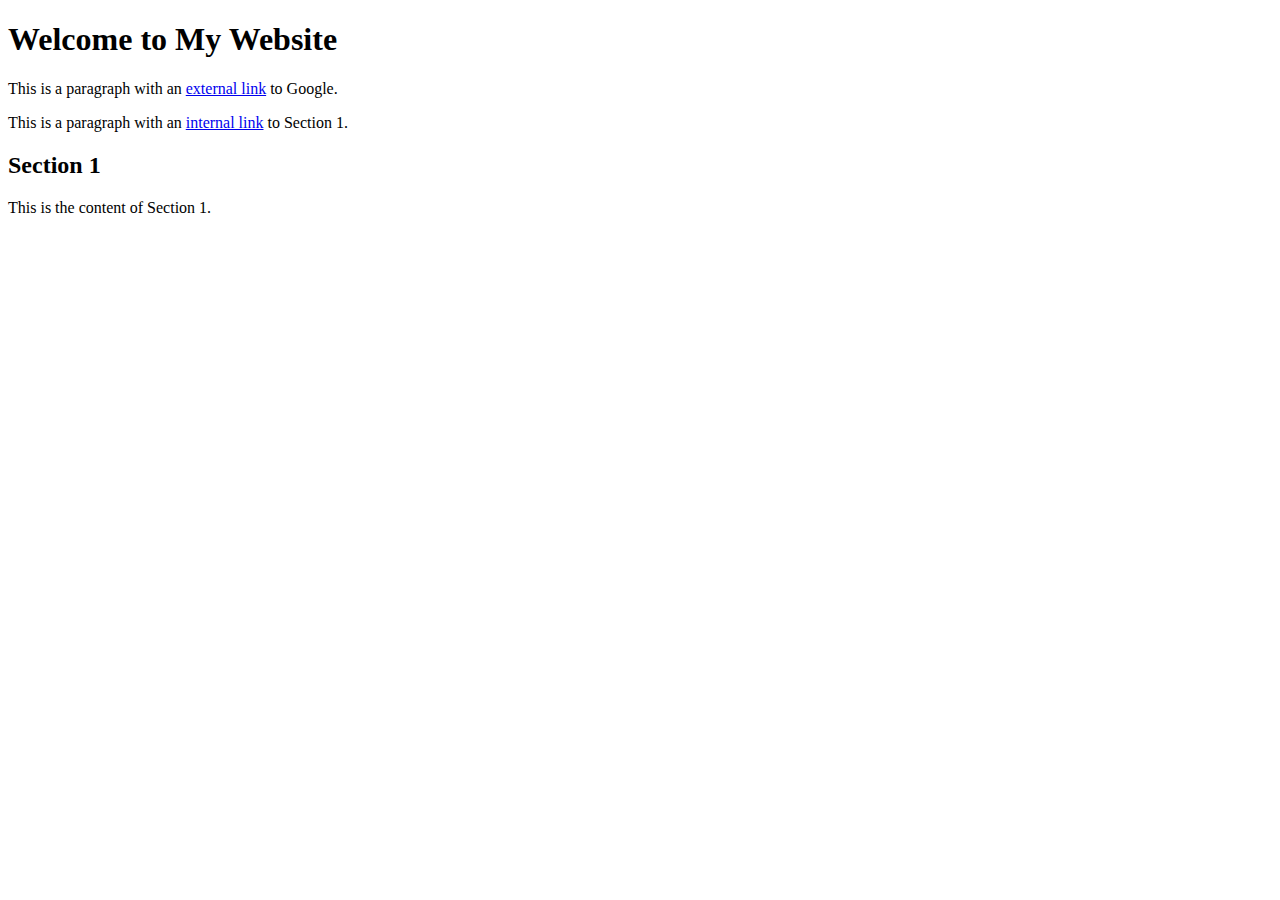
<file: anker.html>
<!DOCTYPE html>
<html lang="en">
<head>
    <meta charset="UTF-8">
    <meta name="viewport" content="width=device-width, initial-scale=1.0">
    <title>Internal Links Example</title>
</head>
<body>

    <h1>Welcome to My Website</h1>

    <p>This is a paragraph with an <a href="https://www.google.com">external link</a> to Google.</p>

    <p>This is a paragraph with an <a href="#section1">internal link</a> to Section 1.</p>

    <h2 id="section1">Section 1</h2>
    <p>This is the content of Section 1.</p>

</body>
</html>
</file>
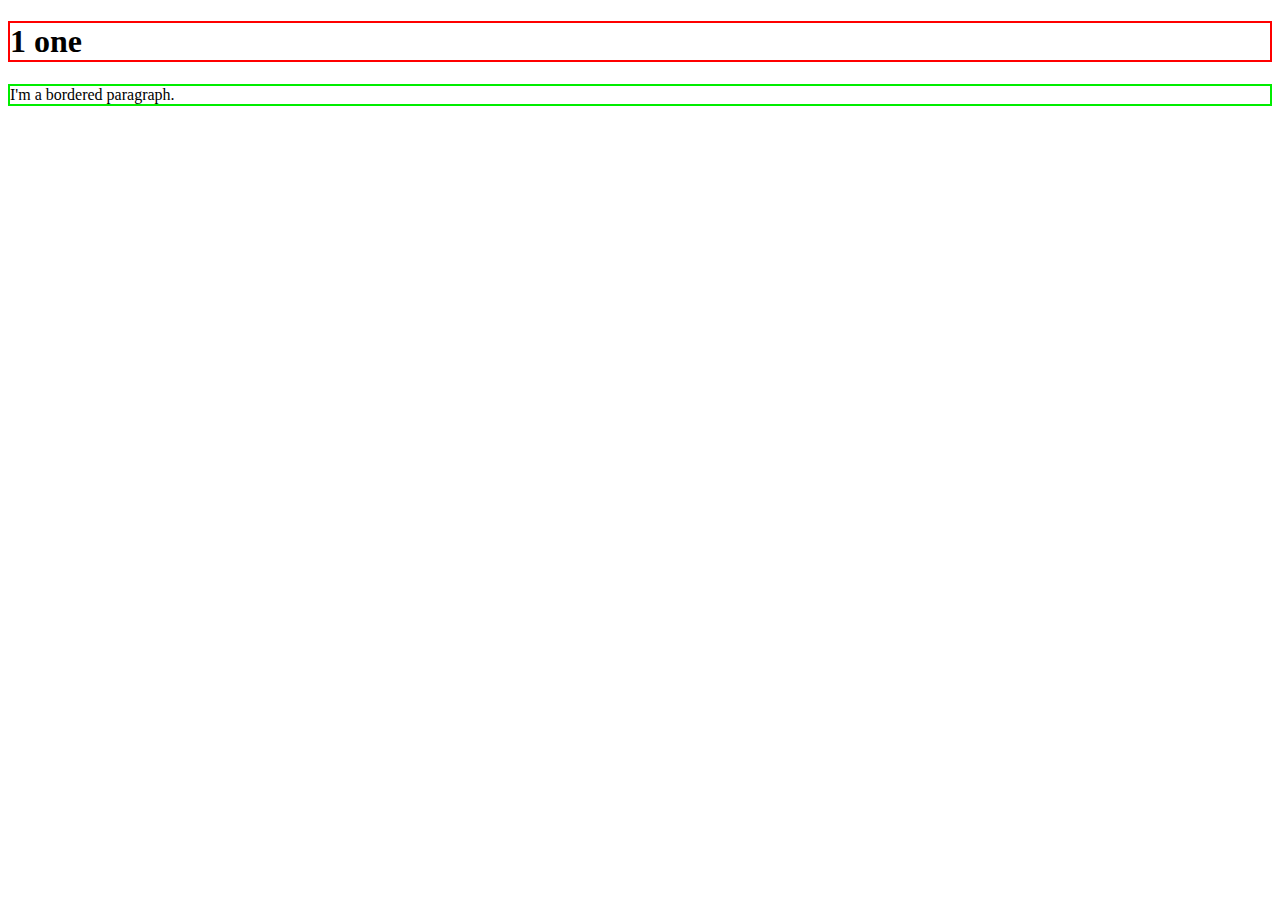
<file: css1.html>
<!DOCTYPE html>
<html lang="en">
<head>
    <meta charset="UTF-8">
    <meta name="viewport" content="width=device-width, initial-scale=1.0">
    <title>Document</title>
    <link rel="stylesheet" href="css1.css">
</head>
<body>
    <h1>1 one</h1>
    <p>I'm a bordered paragraph.</p>
</body>
</html>
</file>
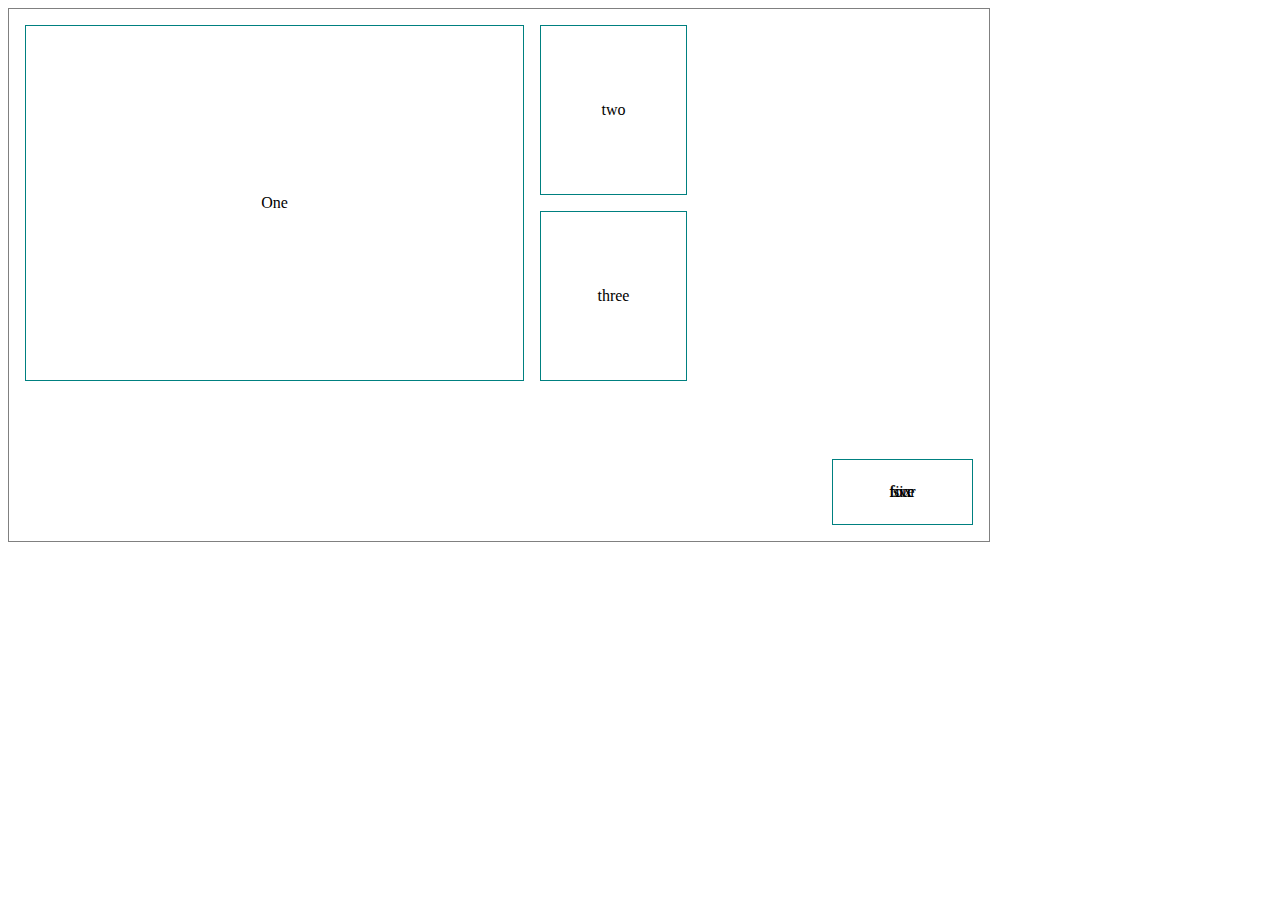
<file: exercisec.html>
<!DOCTYPE html>
<html lang="en">
<head>
    <meta charset="UTF-8">
    <meta name="viewport" content="width=device-width, initial-scale=1.0">
        <title>Document</title>
        <link rel="stylesheet" href="exercisec.css">
        <section class="container">
 
</head>
<body>
    <div class="cell one centerFlex">One</div>
        <div class="cell two centerFlex">two</div>
        <div class="cell three centerFlex">three</div>
        <div class="cell four centerFlex">four</div>
        <div class="cell five centerFlex">five</div>
        <div class="cell six centerFlex">six</div>
        </section>
 
</body>
</html>
</file>
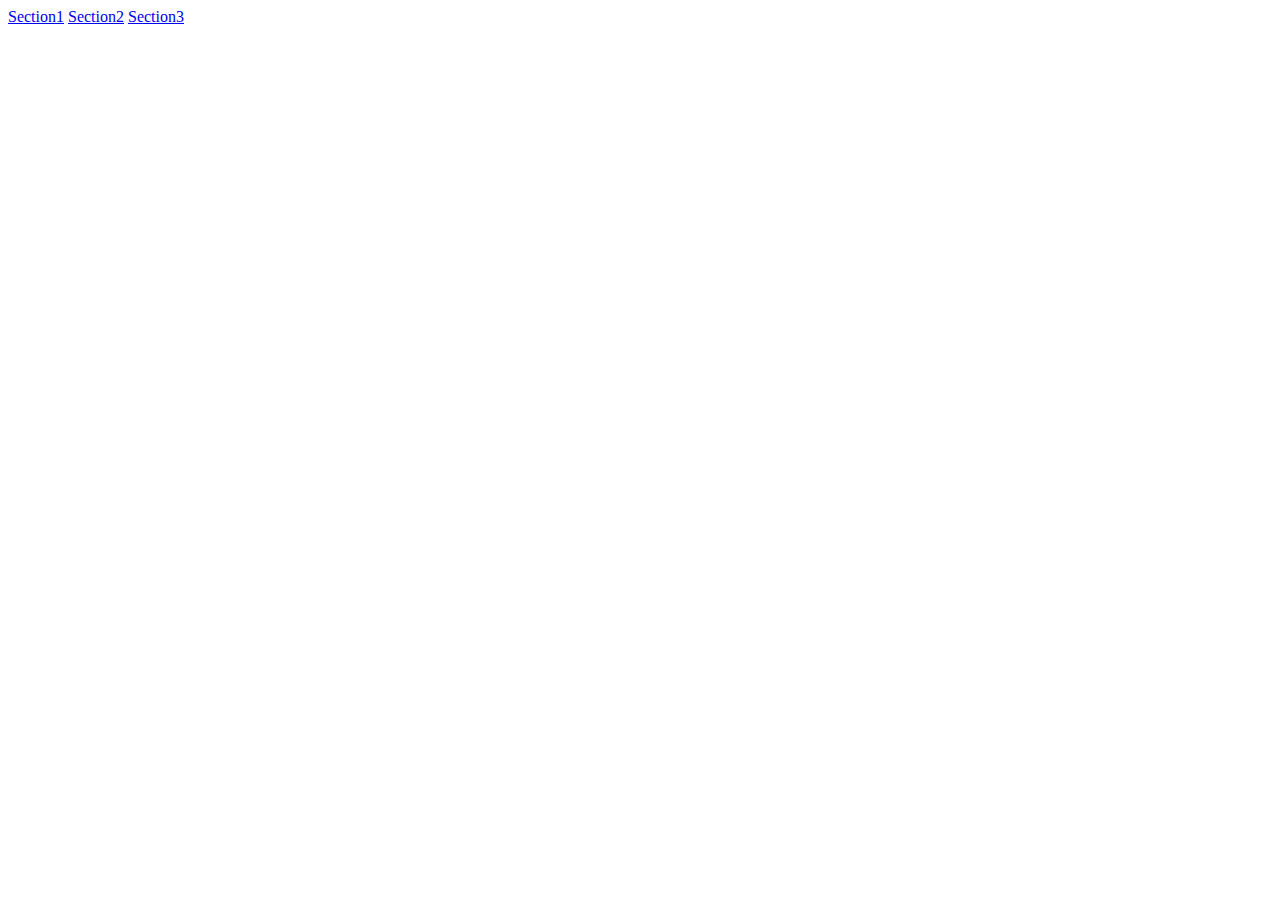
<file: hyperlink exercise.html>
<!DOCTYPE html>
<html lang="en">
<head>
    <meta charset="UTF-8">
    <meta name="viewport" content="width=device-width, initial-scale=1.0">
    <title>HyperLinks</title>
</head>
<body>
    <a href="#section1">Section1</a>
    <a href="#section3">Section2</a>
    <a href="#section2">Section3</a>
</body>
</html>
</file>
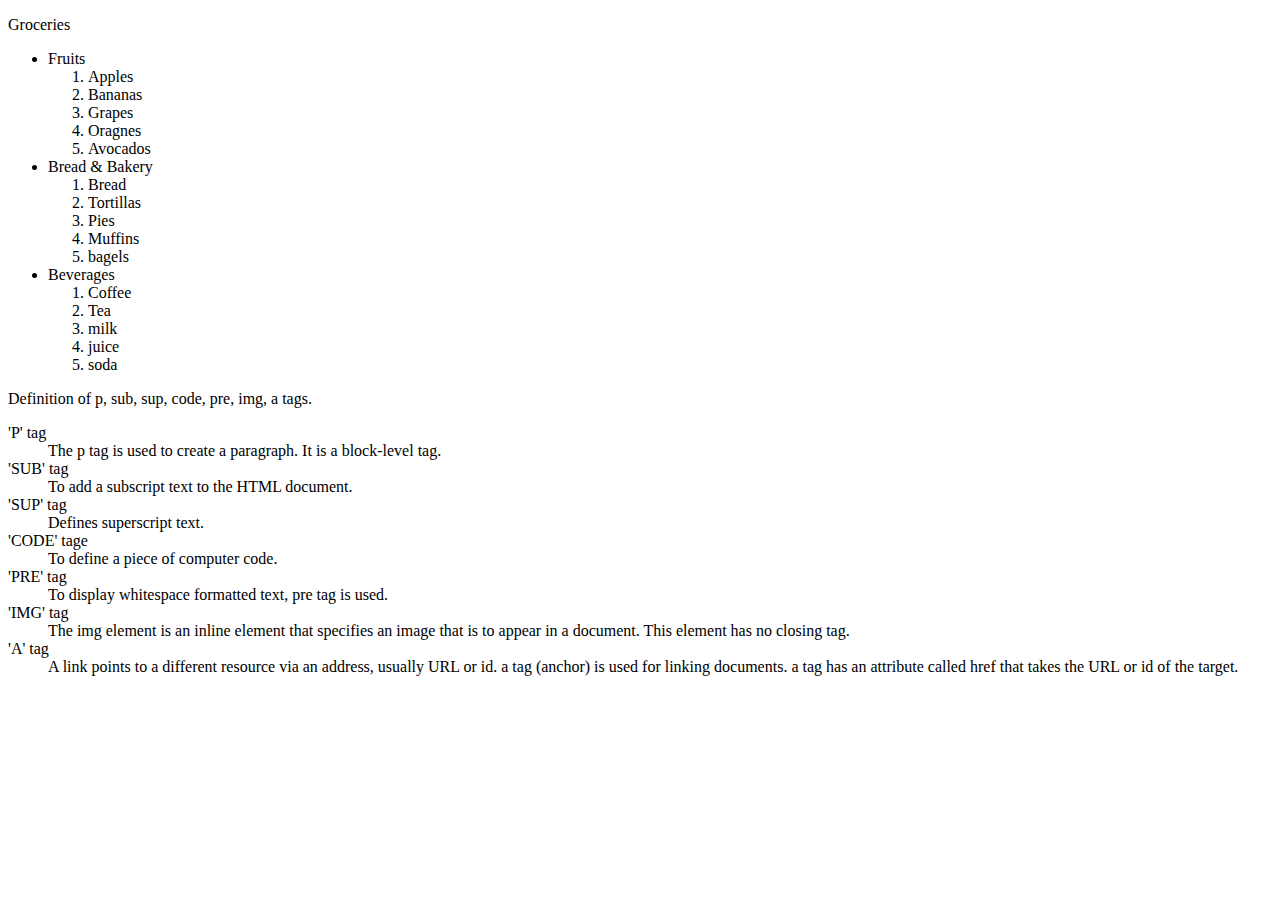
<file: list.html>
<!DOCTYPE html>
<html lang="en">
<head>
    <meta charset="UTF-8">
    <meta name="viewport" content="width=device-width, initial-scale=1.0">
    <title>Lists</title>
</head>
<body>
    <p>Groceries</p>
        <ul>
            <li>Fruits</li>
            <ol>
                <li>Apples</li>
                <li>Bananas</li>
                <li>Grapes</li>
                <li>Oragnes</li>
                <li>Avocados</li>
            </ol>
            <li>Bread & Bakery</li>
            <ol>
                <li>Bread</li>
                <li>Tortillas</li>
                <li>Pies</li>
                <li>Muffins</li>
                <li>bagels</li>
            </ol>
            <li>Beverages</li>
            <ol>
                <li>Coffee</li>
                <li>Tea</li>
                <li>milk</li>
                <li>juice</li>
                <li>soda</li>
            </ol>
        </ul>

    <p>Definition of p, sub, sup, code, pre, img, a tags.</p>
        <dl>
            <dt>'P' tag</dt>
            <dd>The p tag is used to create a paragraph. It is a block-level tag.</dd>
            <dt>'SUB' tag</dt>
            <dd>To add a subscript text to the HTML document. </dd>
            <dt>'SUP' tag</dt>
            <dd>Defines superscript text.</dd> 
            <dt>'CODE' tage</dt>
            <dd>To define a piece of computer code.</dd>
            <dt>'PRE' tag</dt>
            <dd>To display whitespace formatted text, pre tag is used.</dd>
            <dt>'IMG' tag</dt>
            <dd>The img element is an inline element that specifies an image that is to appear in a document. This element has no closing tag.</dd>
            <dt>'A' tag</dt>
            <dd>A link points to a different resource via an address, usually URL or id. a tag (anchor) is used for linking documents. a tag has an attribute called href that takes the URL or id of the target.</dd>   
        </dl>
</body>
</html>
</file>
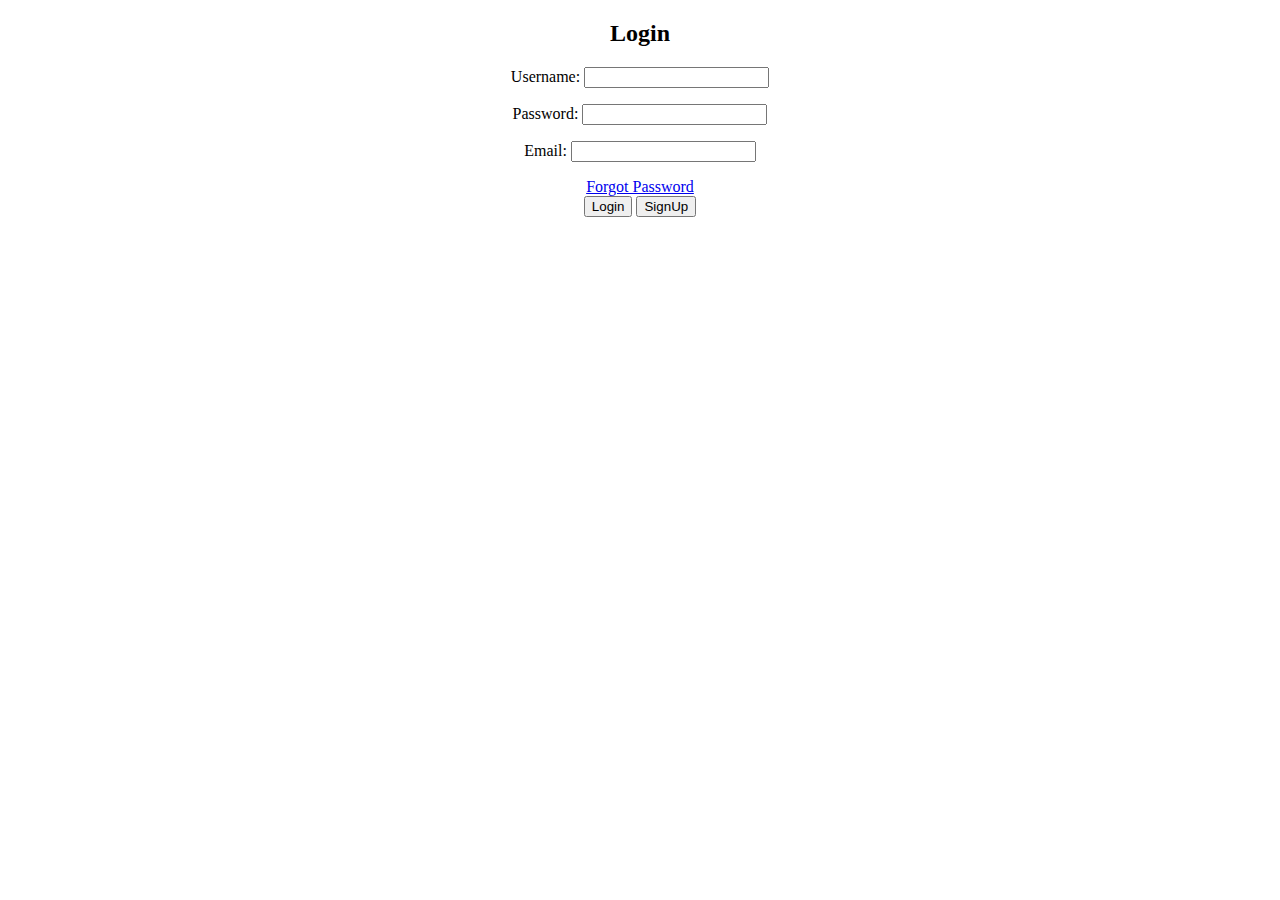
<file: loginpg.html>
<!DOCTYPE html>
<html lang="en">
<head>
    <meta charset="UTF-8">
    <meta name="viewport" content="width=device-width, initial-scale=1.0">
    <title>Login Page</title>
</head>
<body>
    <center>
        <h2>Login</h2>
        <p>Username: <input type="text"></p>
        <p>Password: <input type="password"></p>
        <p>Email: <input type="text"></p>
        <a href="#section1">Forgot Password</a> <br>
        <button class="btn default">Login</button>
        <button class="btn default">SignUp</button>
    </center>

</body>
</html>
</file>
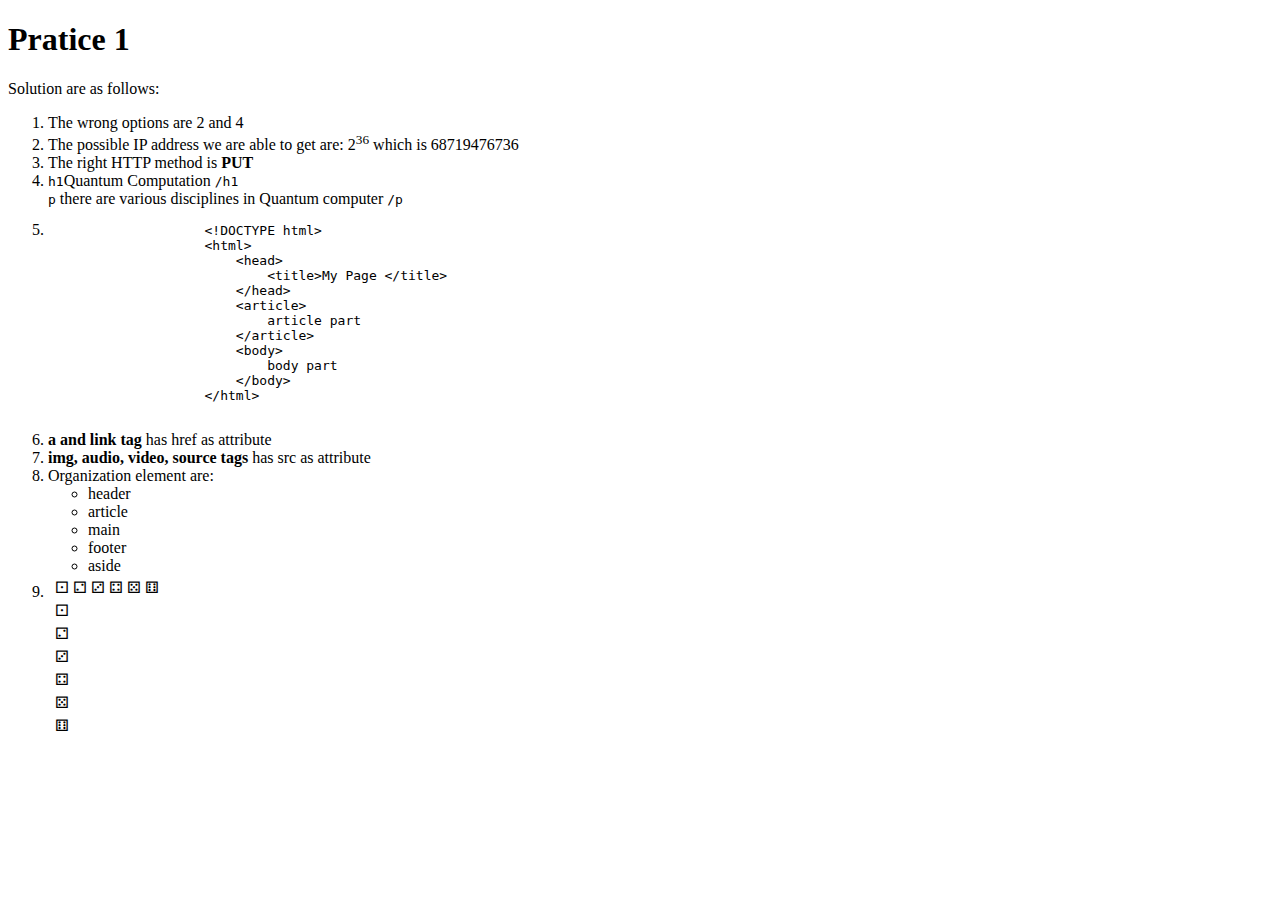
<file: pracx.html>
<!DOCTYPE html>
<html lang="en">
<head>
    <meta charset="UTF-8">
    <meta name="viewport" content="width=device-width, initial-scale=1.0">
    <title>Pratice 1</title>
</head>
<body>
    <main>
        <header>
            <h1>Pratice 1</h1>
        </header>
        <article>
            <p>Solution are as follows:</p>
        </article>
        <ol>
            <li>The wrong options are 2 and 4</li>
            <li>The possible IP address we are able to get are: 2<sup>36</sup> which is 68719476736</li>
            <li>The right HTTP method is <strong>PUT</strong></li>
            <li><code>h1</code>Quantum Computation <code>/h1</code><br> <code>p</code> there are various disciplines in Quantum computer <code>/p</code></li>
            <li>
                <pre>
                    &lt;!DOCTYPE html&gt;
                    &lt;html&gt;
                        &lt;head&gt;
                            &lt;title&gt;My Page &lt;/title&gt;
                        &lt;/head&gt;
                        &lt;article&gt;
                            article part
                        &lt;/article&gt;
                        &lt;body&gt;
                            body part
                        &lt;/body&gt;
                    &lt;/html&gt;
                </pre>
            </li>
            <li><strong>a and link tag</strong> has href as attribute</li>
            <li><strong>img, audio, video, source tags</strong> has src as attribute</li>
            <li>Organization element are: 
                <ul>
                    <li>header</li>
                    <li>article</li>
                    <li>main</li>
                    <li>footer</li>
                    <li>aside</li>
                </ul>
            </li>
            <li>
                <table>
                    <tr>
                        <td></td>
                        <td> &#9856;</td>
                        <td> &#9857;</td>
                        <td> &#9858;</td>
                        <td> &#9859;</td>
                        <td> &#9860;</td>
                        <td> &#9861;</td>
                    </tr>
                    <tr>
                        <td></td>
                        <td>&#9856;</td>
                        <td></td>
                        <td></td>
                        <td></td>
                        <td></td>
                        <td></td>
                    </tr>
                    <tr>
                        <td></td>
                        <td>&#9857;</td>
                        <td></td>
                        <td></td>
                        <td></td>
                        <td></td>
                        <td></td>
                    </tr>
                    <tr>
                        <td></td>
                        <td>&#9858;</td>
                        <td></td>
                        <td></td>
                        <td></td>
                        <td></td>
                        <td></td>
                    </tr>
                    <tr>
                        <td></td>
                        <td>&#9859;</td>
                        <td></td>
                        <td></td>
                        <td></td>
                        <td></td>
                        <td></td>
                    </tr>
                    <tr>
                        <td></td>
                        <td>&#9860;</td>
                        <td></td>
                        <td></td>
                        <td></td>
                        <td></td>
                        <td></td>
                    </tr>
                    <tr>
                        <td></td>
                        <td>&#9861;</td>
                        <td></td>
                        <td></td>
                        <td></td>
                        <td></td>
                        <td></td>
                    </tr>
                </table>
            </li>
        </ol>
    </main>
</body>
</html>
</file>
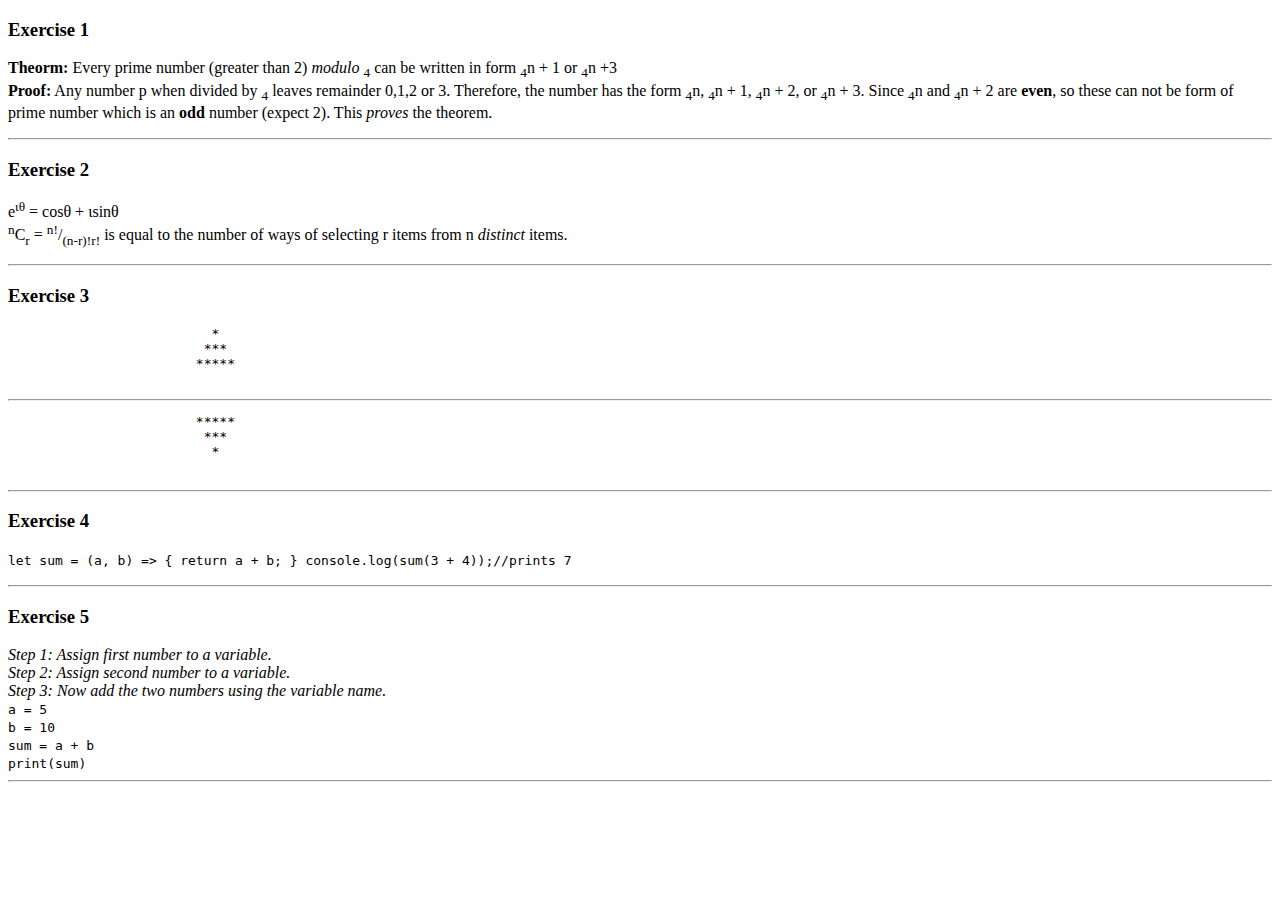
<file: textexer.html>
<!DOCTYPE html>
<html lang="en">
<head>
    <meta charset="UTF-8">
    <meta name="viewport" content="width=device-width, initial-scale=1.0">
    <title>Basic Syntax</title>
</head>
<body>
    <p>
        <centre><h3>Exercise 1</h3></centre>
        <b>Theorm:</b> Every prime number (greater than 2) <i>modulo</i> <sub>4</sub> can be written in form <sub>4</sub>n + 1 or <sub>4</sub>n +3<br>
        <b>Proof:</b> Any number p when divided by <sub>4</sub> leaves remainder 0,1,2 or 3. Therefore, the number has the form <sub>4</sub>n, <sub>4</sub>n + 1, <sub>4</sub>n + 2, or <sub>4</sub>n + 3. Since <sub>4</sub>n and <sub>4</sub>n + 2 are <b>even</b>, so these can not be form of prime number which is an <b>odd</b> number (expect 2). This <i>proves</i> the theorem.
    </p>
<hr>
    <p>
        <h3>Exercise 2</h3>
        e<sup>ιθ</sup> = cosθ + ιsinθ<br>
        <sup>n</sup>C<sub>r</sub> = <sup>n!</sup>/<sub>(n-r)!r!</sub> is equal to the number of ways of selecting r items from n <i>distinct</i> items.
    </p>
<hr>
    <p>
        <h3>Exercise 3</h3>
        <pre>
                          *
                         ***
                        *****
        </pre>
        <hr>
        <pre>
                        *****
                         ***
                          *
        </pre>
    </p>
<hr>
    <p>
        <h3>Exercise 4</h3>
        <code>
            let sum = (a, b) => {
                return a + b;
            }
            console.log(sum(3 + 4));//prints 7
        </code>
    </p>
<hr>
    <h3>Exercise 5</h3>
    <i>Step 1: Assign first number to a variable.<br>
    Step 2: Assign second number to a variable.<br>
    Step 3: Now add the two numbers using the variable name.<br></i>
    <code>
        a = 5<br>
        b = 10<br>
        sum = a + b <br>
        print(sum)<br>
    </code>
<hr>
</body>
</html>
</file>
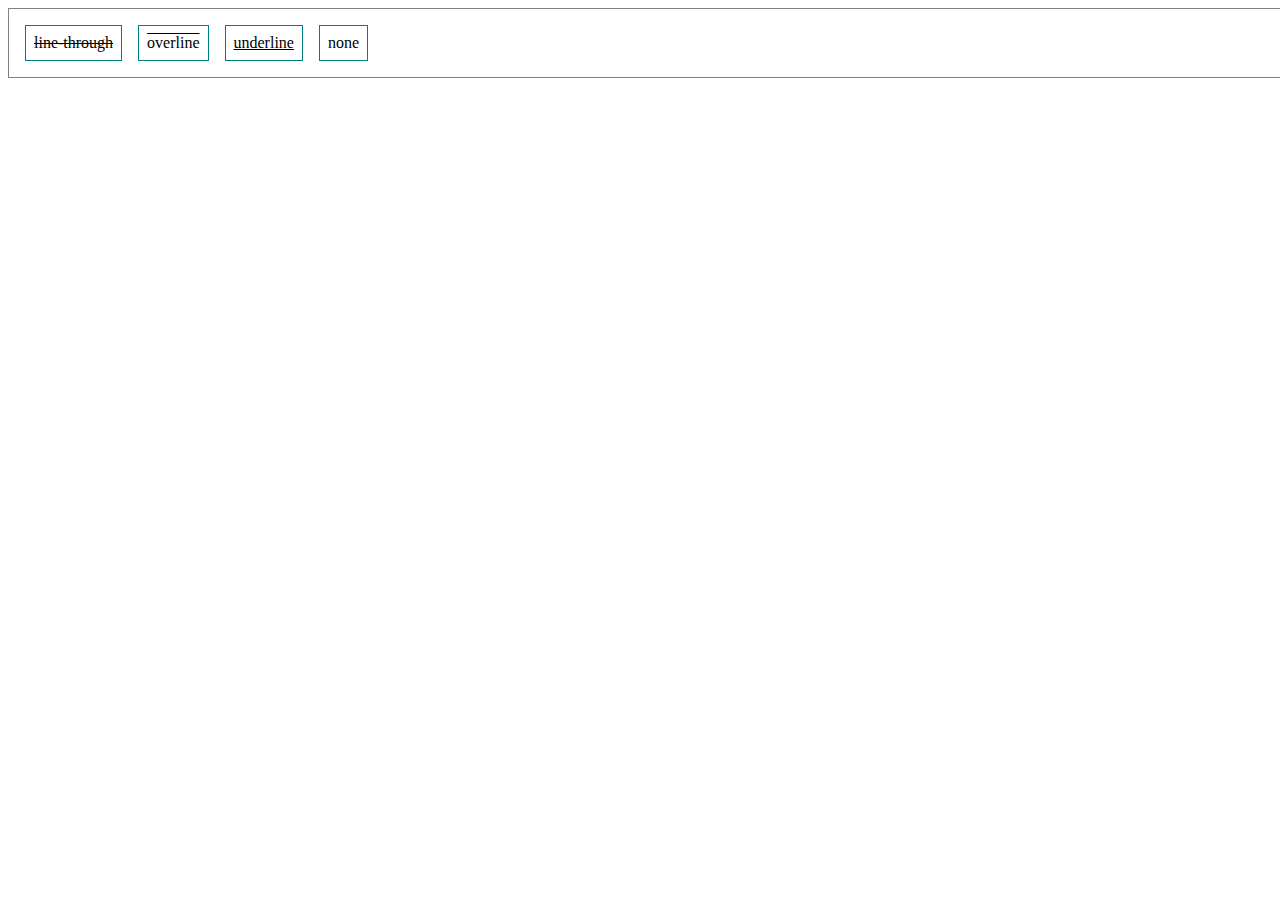
<file: typo2.html>
<html>
    <head>
        <link rel="stylesheet" href="typo2.css">
    </head>

    <section class="containerG">
        <div class="cell lineThrough centerFlex">line-through</div>
        <div class="cell overline centerFlex">overline</div>
        <div class="cell underline centerFlex">underline</div>
        <div class="cell none centerFlex">none</div>
    </section>
  </html>
</file>
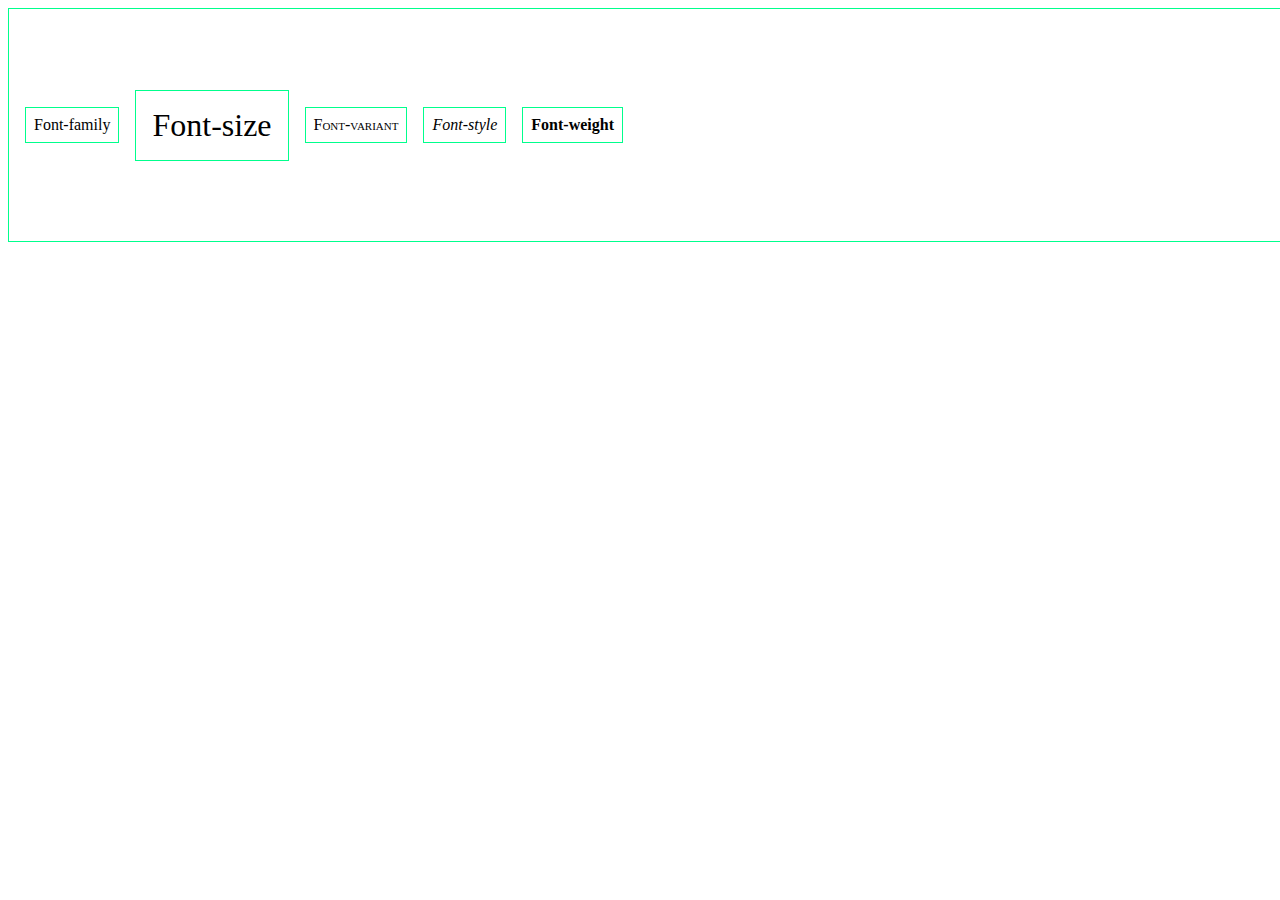
<file: typography.html>
<html>
    <head>
        <link rel="stylesheet" href="typography.css">
    </head>
</html><section class="container">
    <div class="cell family centerFlex">Font-family</div>
    <div class="cell size centerFlex">Font-size</div>
    <div class="cell variant centerFlex">Font-variant</div>
    <div class="cell style centerFlex">Font-style</div>
    <div class="cell weight centerFlex">Font-weight</div>
</section>
</html>
</file>
<file: css1.css>
h1 {
    border: 2px solid red;
}
p {
    border: 2px solid rgb(0, 237, 0);
}
</file>
<file: exercisec.css>
.container {
    height: 500px;
    width: 75%;
    border: 1px solid gray;
    padding: 1em;
    display: grid;
   grid-template-areas: 
   "one one one one two"
   "one one one one two"
   "one one one one two"
   "one one one one three"
   "one one one one three"
   "one one one one three";
    gap: 1em;
    
}
.centerFlex {
    display: flex;
    align-items: center;
    justify-content: center;
}
.cell {
    border: 1px solid teal;
}
.one {
    grid-area:one ;
}
.two {
    grid-area: two;
}
.three {
    grid-area: three;
}
.four {
    grid-area: four;
}
.five {
    grid-area: five;
}
.six {
    grid-area: six;
}
</file>
<file: typo2.css>
.containerG {
    height: auto;
    width: 100%;
    border: 1px solid gray;
    padding: 1em;
    display: flex;
    gap: 1em;
}
.centerFlex {
    display: flex;
    align-items: center;
    justify-content: center;
}
.cell {
    border: 1px solid teal;
    padding: 0.5em;
}
.lineThrough {
    text-decoration: line-through;
}
.overline {
    text-decoration: overline;
}
.underline {
    text-decoration: underline;
}
.none {
    text-decoration: none;
}
</file>
<file: typography.css>
.container {
    height: 200px;
    width: 100%;
    border: 1px solid rgb(0, 255, 140);
    padding: 1em;
    display: flex;
    flex-direction: row;
    align-items: center;
    justify-content: start;
    gap: 1em;
    flex-wrap: wrap;
}
.centerFlex {
    display: flex;
    align-items: center;
    justify-content: center;
}
.cell {
    border: 1px solid rgb(0, 255, 140);
    padding: 0.5em;
}
.family {
    font-family:Arial Helvetica Georgia sans-serif;
}
.size {
    font-size: 2em;
}
.variant {
    font-variant: small-caps;
}
.style {
    font-style: italic;
}
.weight {
    font-weight: 600;
}
</file>
